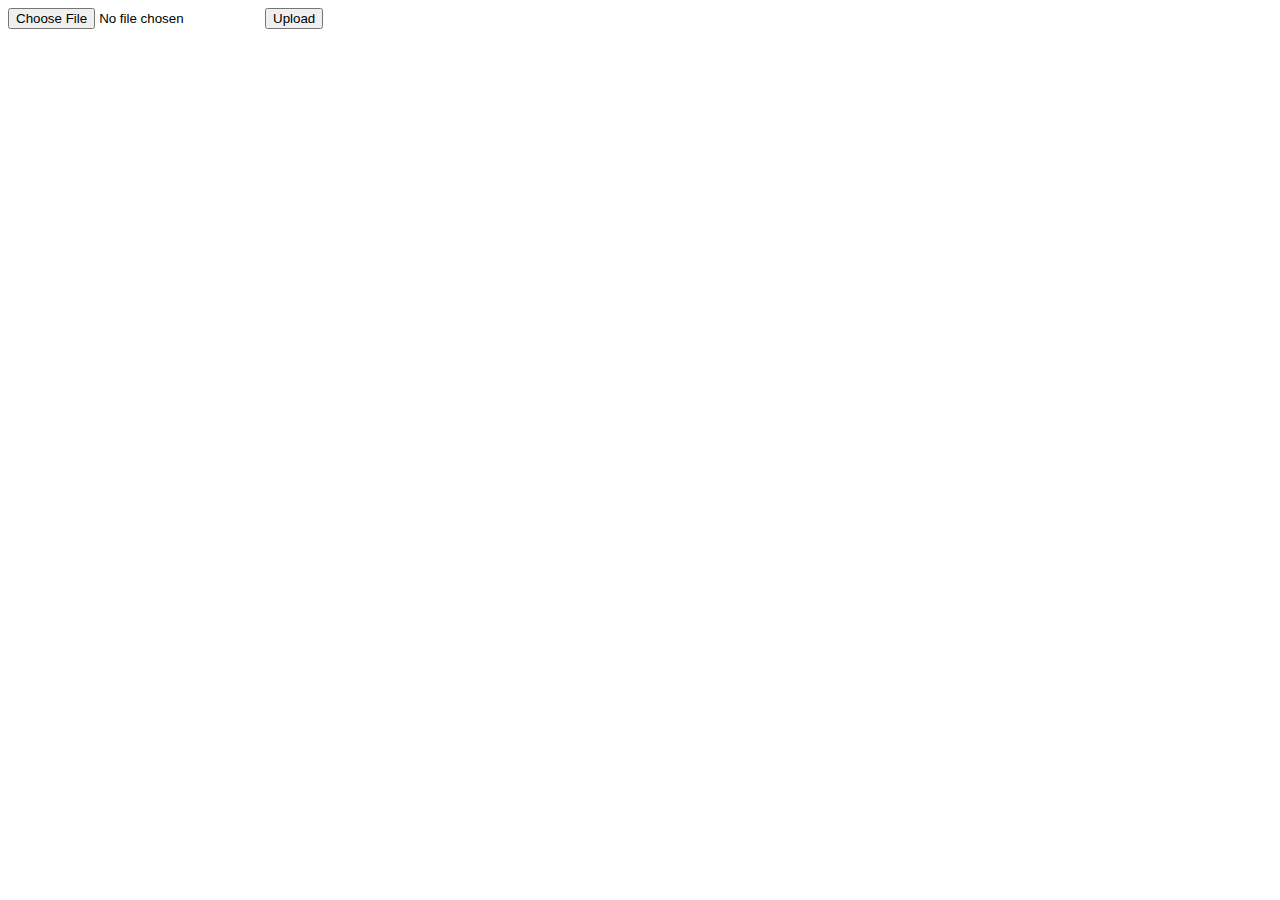
<file: get-started-python/templates/pdf2text.html>
<!DOCTYPE html>
<html lang="en">
<head>
    <meta charset="UTF-8">
    <title>Speech to Text
    </title>
</head>
<body>
  <form action="/api" method="post" enctype="multipart/form-data">
    <input type="file" name="pdf" accept="application/pdf">
    <input type="submit" value="Upload">
  </form>
</body>
</html>
</file>
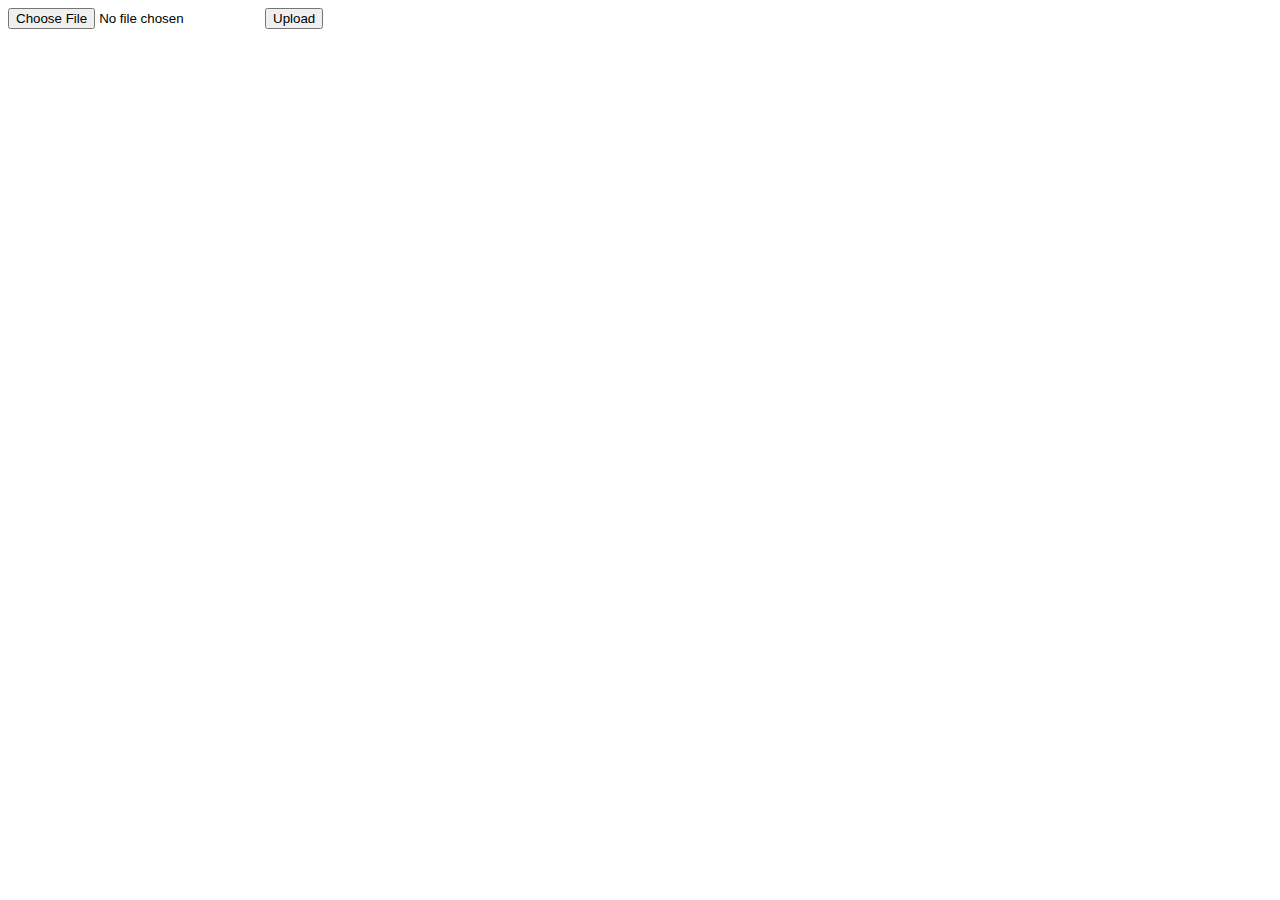
<file: get-started-python/templates/s2t.html>
<!DOCTYPE html>
<html lang="en">
<head>
    <meta charset="UTF-8">
    <title>Speech to Text
    </title>
</head>
<body>
  <form action="server.cgi" method="post" enctype="multipart/form-data">
    <input type="file" name="audio" accept="audio/*" capture>
    <input type="submit" value="Upload">
  </form>
</body>
</html>
</file>
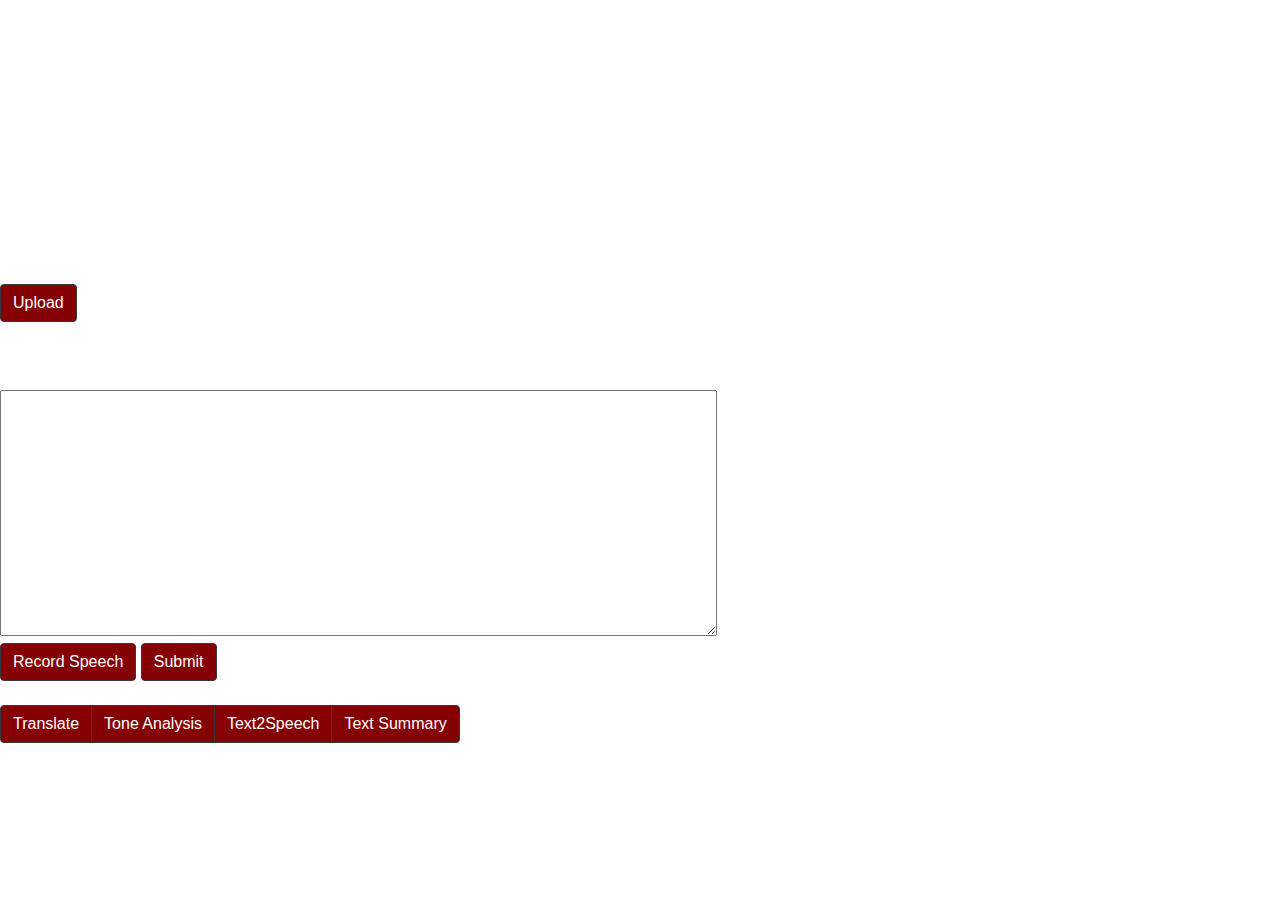
<file: get-started-python/templates/testv1.html>
<!doctype html>
<html>
<head>
<link rel="stylesheet" href="../static/styles.css">
<link rel="stylesheet" href="https://maxcdn.bootstrapcdn.com/bootstrap/4.0.0/css/bootstrap.min.css" integrity="sha384-Gn5384xqQ1aoWXA+058RXPxPg6fy4IWvTNh0E263XmFcJlSAwiGgFAW/dAiS6JXm" crossorigin="anonymous">
<meta charset="utf-8">
<title>StudyBuddy</title>
</head>
<body>
<div id="header"> StudyBuddy </div>
<div id="description"> Enter description here... </div>
<div id="buttons"> Upload description here.<br>
  <div id="uploadButton">
    <button type="button" class="btn btn-outline-dark" onclick="upload()">Upload</button>
  </div>
  <div id="upload"></div>
  <div id="filetypes">(.png, .jpg, .pdf, .docx, .txt, .wav, .mp3)</div>
  <br>
  Text box description here.<br>
  <textarea cols="75" rows="10"></textarea>
  <br>
  <button type="button" class="btn btn-outline-dark">Record Speech</button>
  <button type="button" class="btn btn-outline-dark">Submit</button>
  <br>
  <br>
  <div class="btn-group btn-group-toggle" data-toggle="buttons">
    <label class="btn btn-outline-dark">
      <input type="radio" name="options" id="option1" autocomplete="off">
      Translate </label>
    <label class="btn btn-outline-dark">
      <input type="radio" name="options" id="option2" autocomplete="off">
      Tone Analysis </label>
    <label class="btn btn-outline-dark">
      <input type="radio" name="options" id="option3" autocomplete="off">
      Text2Speech </label>
    <label class="btn btn-outline-dark">
      <input type="radio" name="options" id="option4" autocomplete="off">
      Text Summary </label>
  </div>
</div>
</body>
</html>
<script>
	function upload()
	{
		document.getElementById('upload').innerHTML = 
		"<form action='server.cgi' method='post' enctype='multipart/form-data'> <input type='file' name='audio' accept='audio/*' capture> <input type='submit' value='Upload'> </form>"
		document.getElementById('uploadButton').innerHTML = ""
	}
</script>
</file>
<file: get-started-python/static/styles.css>
/* CSS Document */

body{
	font-family: Segoe, "Segoe UI", "DejaVu Sans", "Trebuchet MS", Verdana, "sans-serif";
    color: #ffffff !important;
}

img {
    height: 100px;
    width: auto;
}

#leftImg {
    position: absolute;
    top:20px;
    left: 20px;
}

#rightImg {
    position: absolute;
    top:20px;
    right: 20px;
}

#header{
	text-align: center;
	width: 100%;
	font-size: 100pt;
}

#description{
	text-align: center;
	width: 100%;
	font-size: 30pt;
}

#content{
	display: block;
	clear: both;
	text-align: center;
	padding: 20px 0 0 0;
    color: #850003 !important;
}

#uploadDescription {
    width: 30%;
    margin: 0 auto;
}

#filetypes{
	font-size: 10pt;
}

#returnMessage {
    border-style: solid;
    border-width: 2px, 2px, 2px, 2px;
    width: 564px;
    height: 202px;
    margin: 0 auto;
    margin-top: 20px;
    margin-bottom: 20px;
}

#backgroundTop {
    background-position: center;
    background-color: #850003;
}

.btn {
    background-color: #850003 !important;
    color: white !important;
}

.btn:hover {
    background-color: #b7090d !important;
}

.btn-danger {
    background-color: #b7090d !important;
}
</file>
